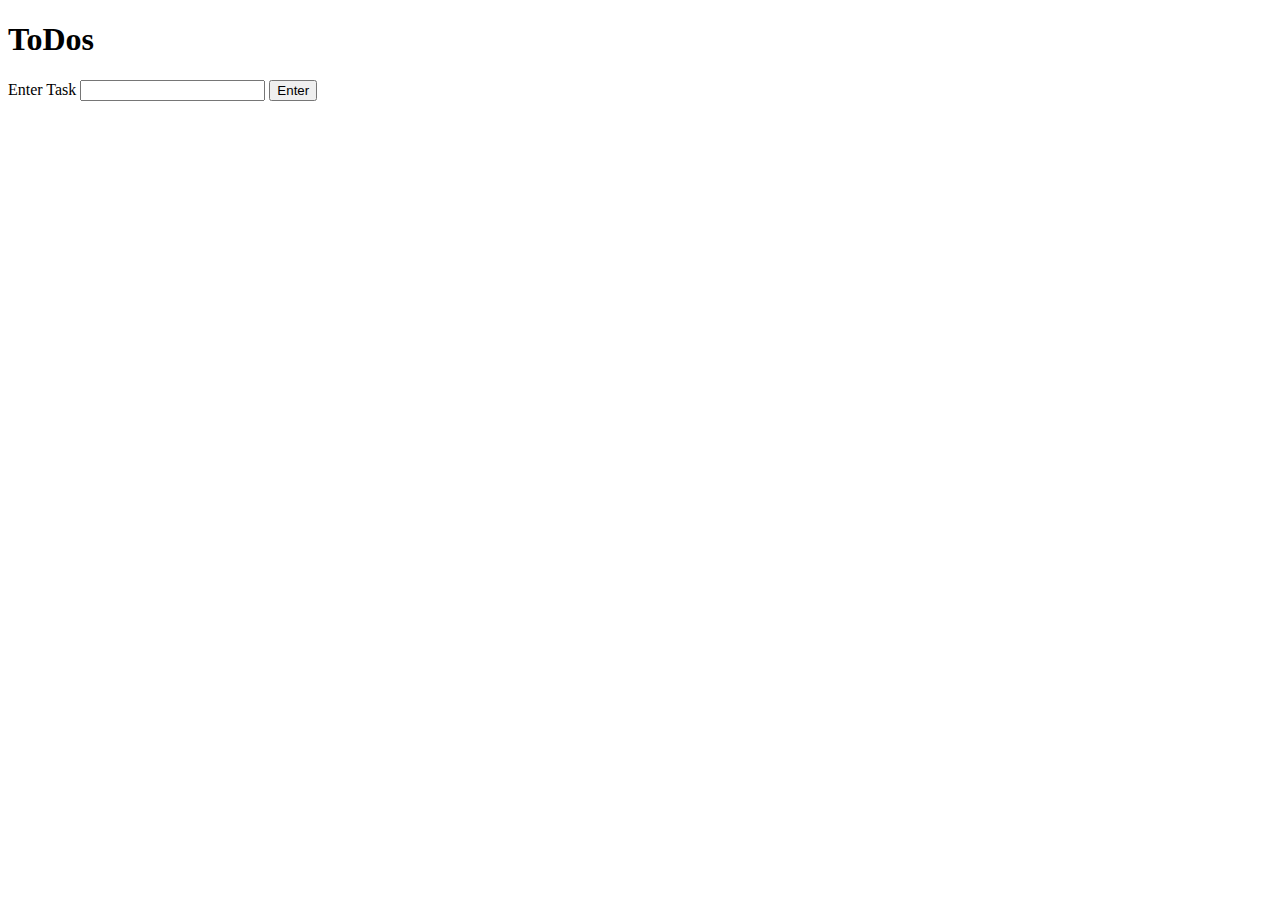
<file: W03/W03_3_Dom_Events/index.html>
<!DOCTYPE html>
<html lang="en">
	<head>
		<meta charset="UTF-8" />
		<meta http-equiv="X-UA-Compatible" content="IE=edge" />
		<meta name="viewport" content="width=device-width, initial-scale=1.0" />
		<title>Events practice: ToDos</title>
		<script src="./main.js" defer></script>
		<style>
			.todos {
				width: 300px;
			}
			.todos > li {
				display: flex;
				justify-content: space-between;
				align-items: center;
				border: 1px solid;
				padding: 0.5em;
			}
			.todos p {
				margin: 0;
			}
			.todos span {
				cursor: pointer;
			}
			.strike {
				text-decoration: line-through;
				color: gray;
			}
		</style>
	</head>
	<body>
		<h1>ToDos</h1>
		<section>
			<label for="todo">Enter Task</label>
			<input name="todo" id="todo" />
			<button id="submitTask">Enter</button>
		</section>
		<ul id="todoList" class="todos"></ul>
	</body>
</html>
</file>
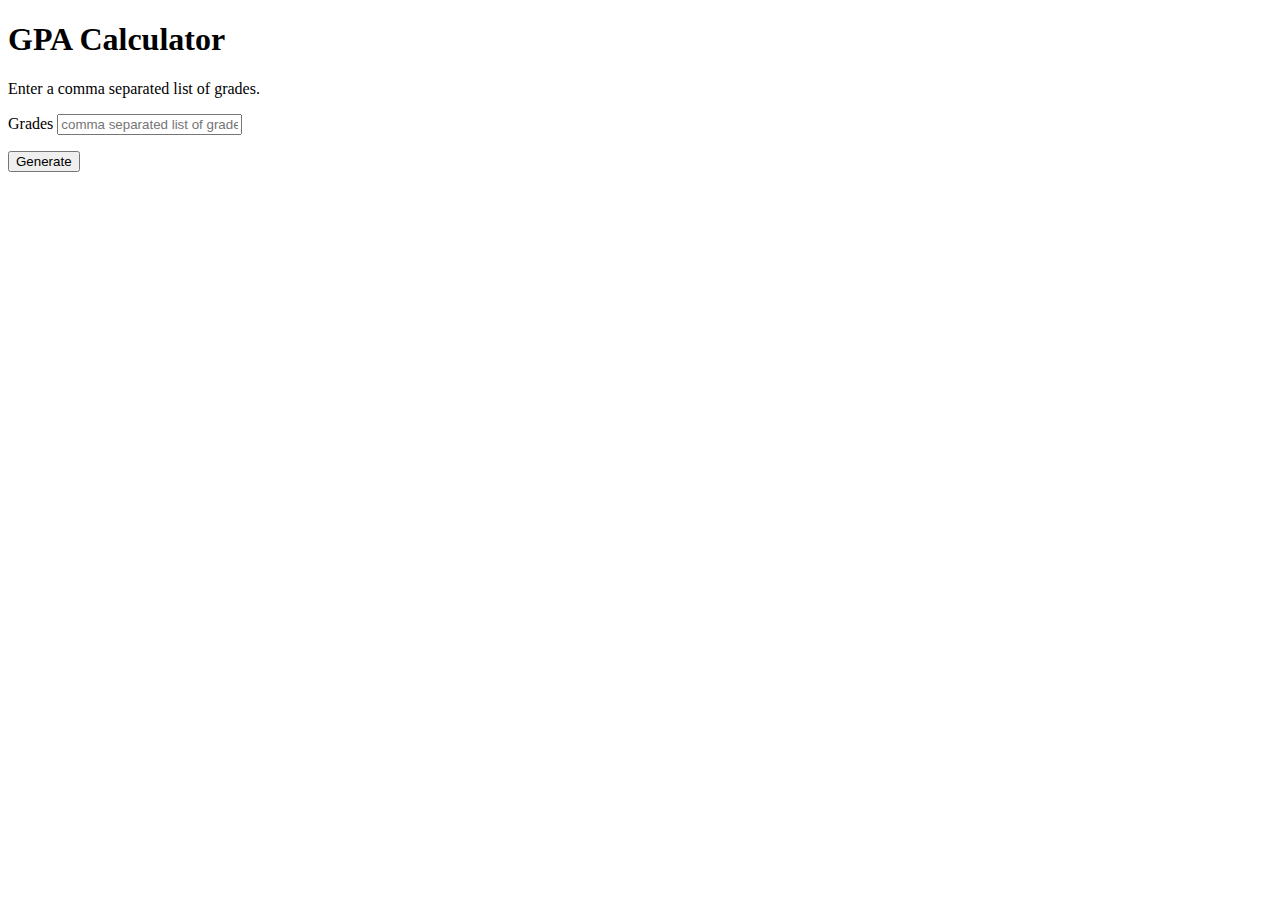
<file: W04/W04_2_functions_GPA/index.html>
<!DOCTYPE html>
<html lang="en">
	<head>
		<meta charset="UTF-8" />
		<meta http-equiv="X-UA-Compatible" content="IE=edge" />
		<meta name="viewport" content="width=device-width, initial-scale=1.0" />
		<title>GPA Calculator</title>
		<script src="./main.js" defer></script>
	</head>
	<body>
		<h1>GPA Calculator</h1>
		<p>Enter a comma separated list of grades.</p>
		<p>
			<label for="grades">Grades</label>
			<input type="text" id="grades" placeholder="comma separated list of grades" />
		</p>
		<button id="submitButton">Generate</button>
		<p id="output"></p>
	</body>
</html>
</file>
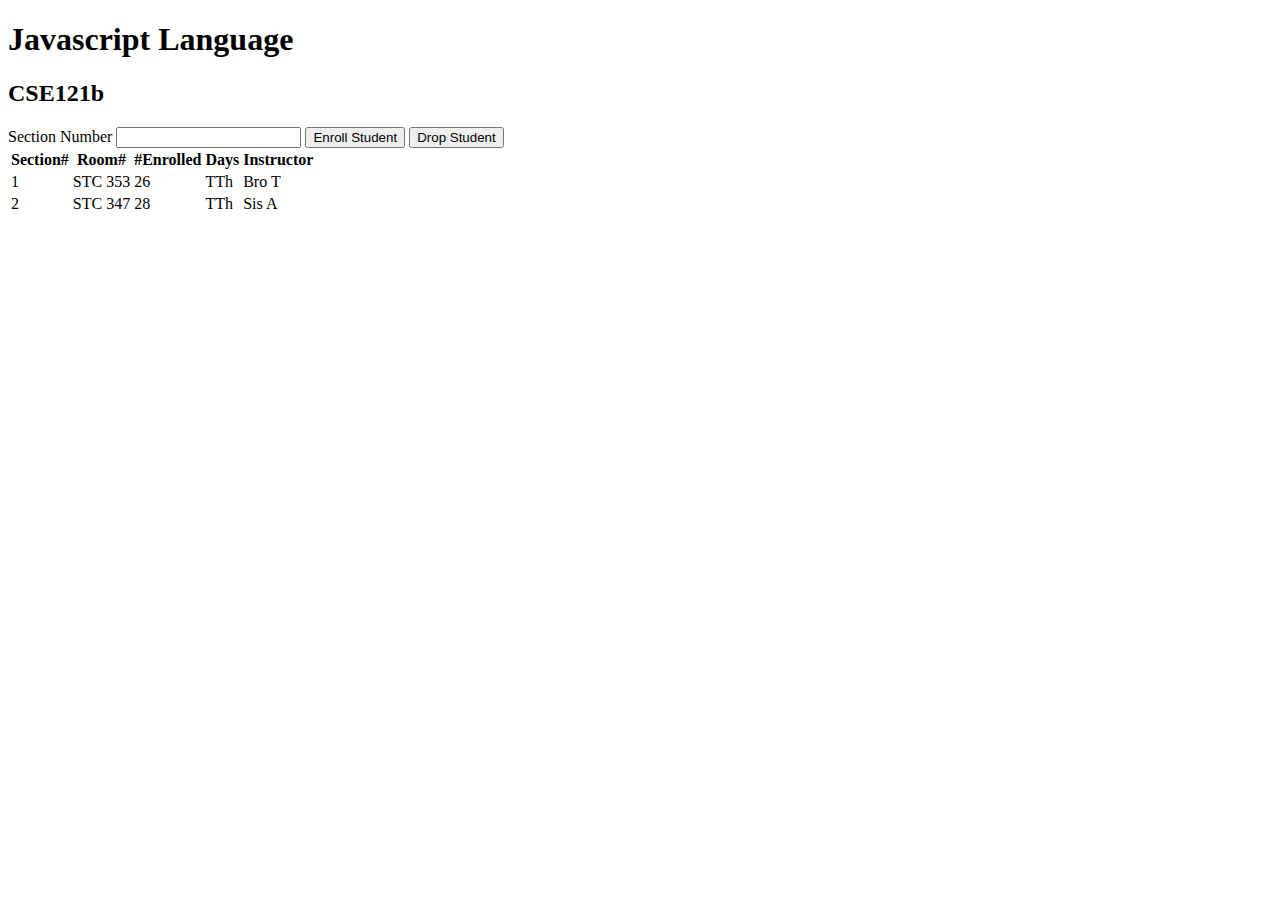
<file: W04/W04_3_Objects_Encasulaption/index.html>
<!-- courses.html -->
<!DOCTYPE html>
<html lang="en">
	<head>
		<meta charset="UTF-8" />
		<meta http-equiv="X-UA-Compatible" content="IE=edge" />
		<meta name="viewport" content="width=device-width, initial-scale=1.0" />
		<title>Courses and sections</title>
		<script src="main.js" defer></script>
	</head>
	<body>
		<h1 id="courseName"></h1>
		<h2 id="courseCode"></h2>
		<label for="sectionNumber">Section Number</label>
		<input id="sectionNumber" />
		<button id="enrollStudent">Enroll Student</button>
		<button id="dropStudent">Drop Student</button>

		<table>
			<thead>
				<tr>
					<th>Section#</th>
					<th>Room#</th>
					<th>#Enrolled</th>
					<th>Days</th>
					<th>Instructor</th>
				</tr>
			</thead>
			<tbody id="sections"></tbody>
		</table>
	</body>
</html>
</file>
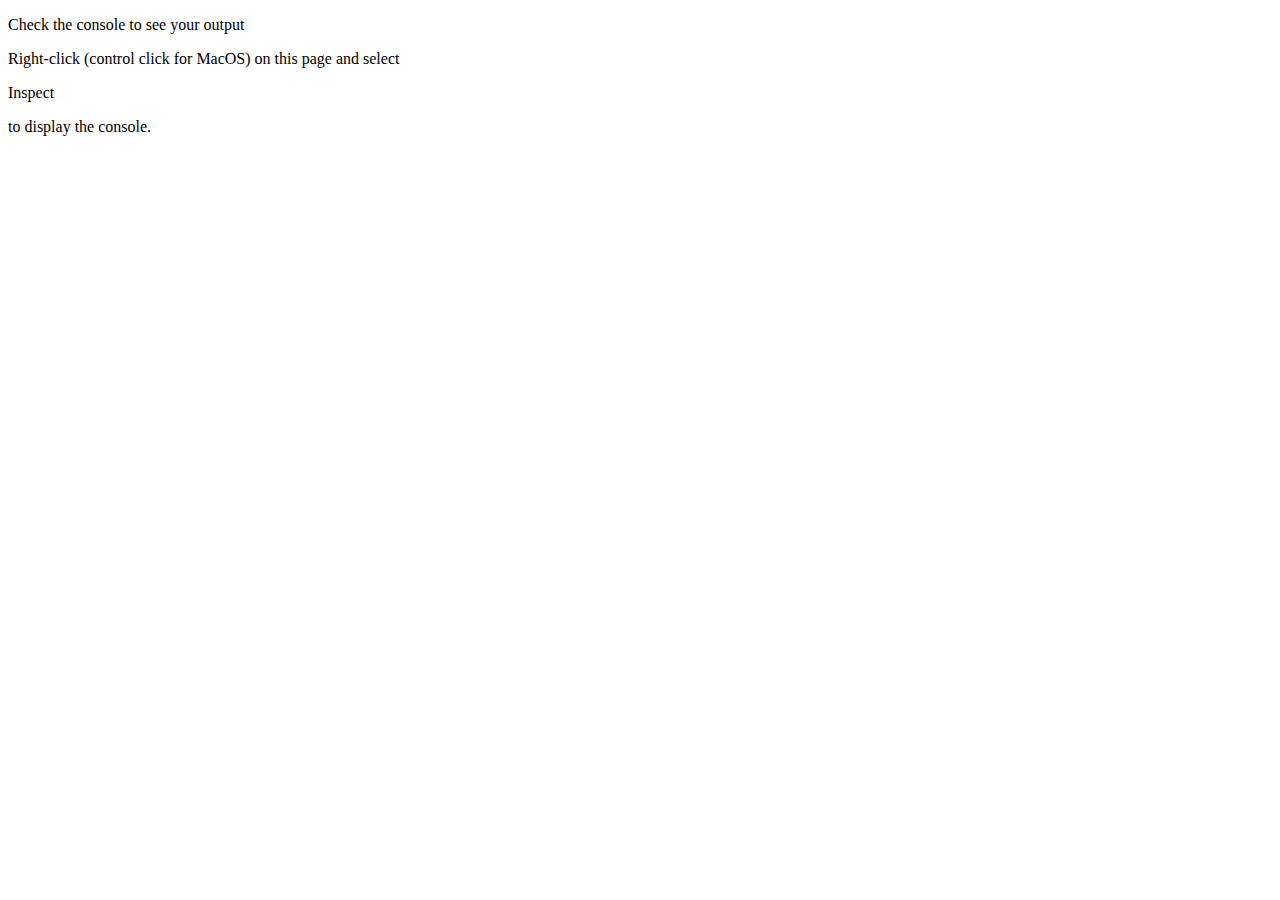
<file: W01/W01_1_stepwise_debugging/hello.html>
<!DOCTYPE html>
<html lang="en">
<head>
    <meta charset="UTF-8">  
    <meta name="description" content="A page used to try step-wise debugging for the first time.">
  	<meta name="author" content="Lee Barney">
    <meta name="viewport" content="width=device-width, initial-scale=1.0">
    <title>A Simple Example</title>
</head>
<body>
    <p>Check the console to see your output</p>
    <p>Right-click (control click for MacOS) on this page and select </p>
    <p>Inspect</p>
    <p>to display the console.</p>
    <script src="learning.js"></script>
</body>
</html>
</file>
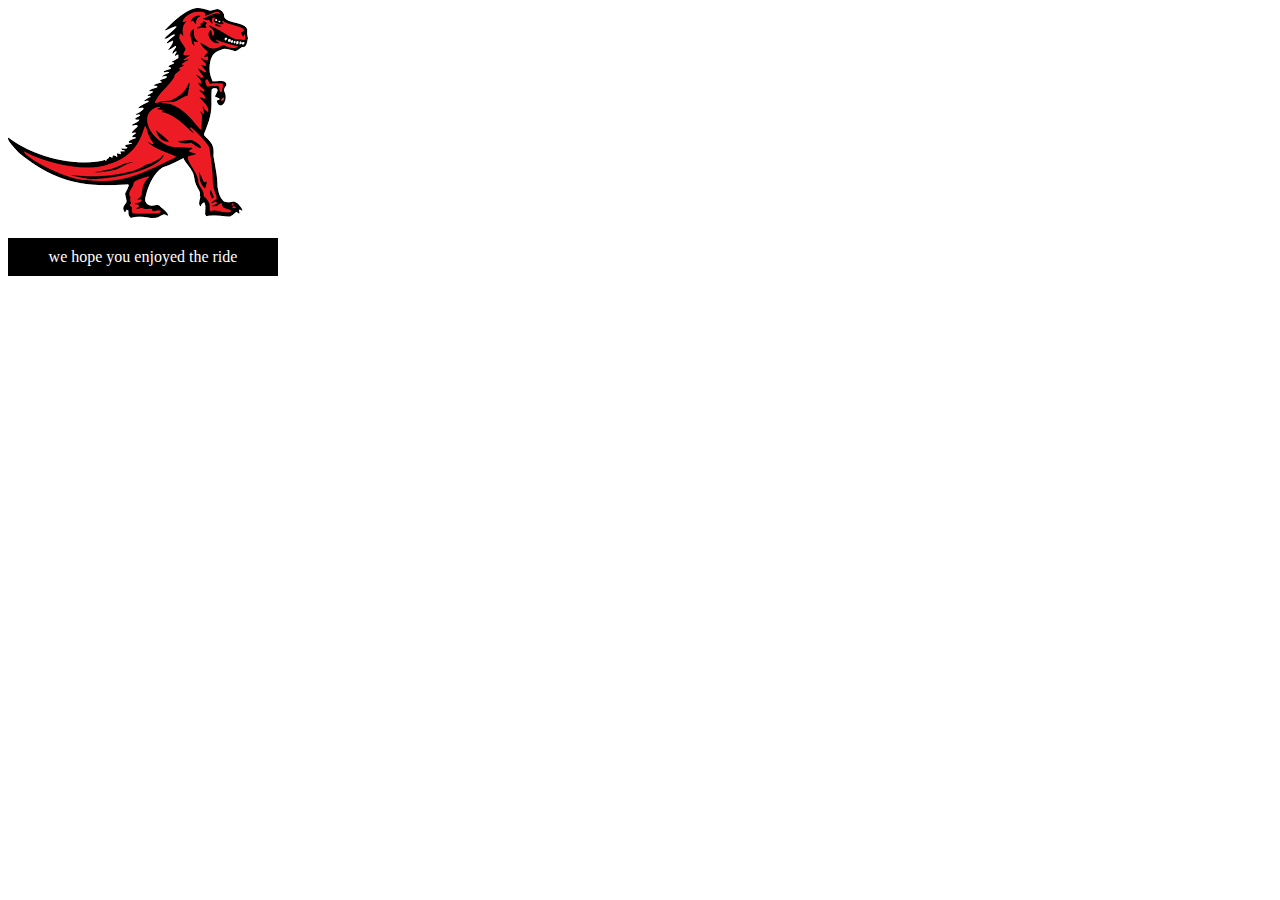
<file: W02/W02_1_Operators/introjs.html>
<!DOCTYPE html>
<html>
	<head>
		<meta charset="utf-8" />
		<meta name="viewport" content="width=device-width, initial-scale=1.0" />
		<title>Simple DOM example</title>
		<style>
			.highlight {
				color: white;
				background-color: black;
				padding: 10px;
				width: 250px;
				text-align: center;
			}
		</style>
	</head>
	<body>
		<section>
			<img
				src="./dinosaur.png"
				alt="A red Tyrannosaurus Rex: A two legged dinosaur standing upright like a human, with small arms, and a large head with lots of sharp teeth."
			/>
			<p>Here we will add a link to the <a href="https://www.mozilla.org/">Mozilla homepage</a></p>
		</section>
		<script>
			const link = document.querySelector("a");
			link.textContent = "Mozila Developer Network";
			link.href = "https://developer.mozilla.org";
			const sect = document.querySelector("section");
			const para = document.createElement("p");
			para.textContent = "we hope you enjoyed the ride";
			sect.appendChild(para);
			const text = document.createTextNode("-The premier source for web development knowledge.");
			const linkPara = document.querySelector("p");
			linkPara.appendChild(text);
			sect.appendChild(linkPara);
			// sect.removeChild(linkPara);
			linkPara.remove();
			// older browsers use:
			// linkPara.parentNode.removeChild(linkPara)
			para.setAttribute("class", "highlight");
		</script>
	</body>
</html>
</file>
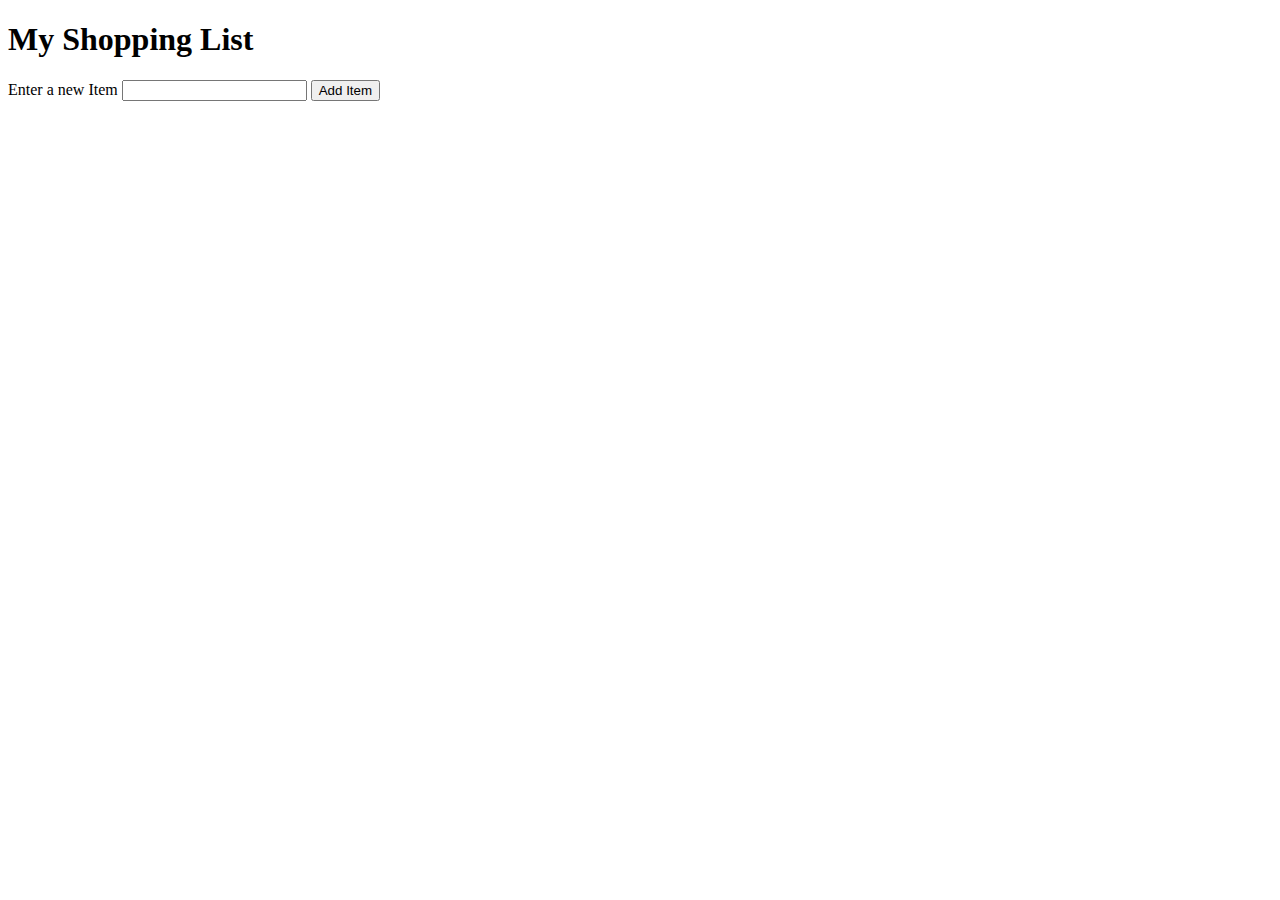
<file: W02/W02_1_Operators/shopList.html>
<!DOCTYPE html>
<html lang="en">
	<head>
		<meta charset="UTF-8" />
		<meta http-equiv="X-UA-Compatible" content="IE=edge" />
		<meta name="viewport" content="width=device-width, initial-scale=1.0" />
		<title>My Shopping List</title>
		<style>
			li {
				margin-bottom: 10px;
			}

			li button {
				font-size: 8px;
				margin-left: 20px;
				color: #666;
			}
		</style>
	</head>
	<body>
		<h1>My Shopping List</h1>
		<div>
			<label for="item">Enter a new Item</label>
			<input type="text" name="item" id="item" />
			<button>Add Item</button>
		</div>
		<ul></ul>
		<script>
			const list = document.querySelector("ul");
			const input = document.querySelector("input");
			const button = document.querySelector("button");

			button.addEventListener("click", () => {
				const myItem = input.value;
				input.value = "";

				const listItem = document.createElement("li");
				const listText = document.createElement("span");
				const listBtn = document.createElement("button");

				listItem.appendChild(listText);
				listText.textContent = myItem;
				listItem.appendChild(listBtn);
				listBtn.textContent = "Delete";
				list.appendChild(listItem);

				listBtn.addEventListener("click", () => {
					list.removeChild(listItem);
				});

				input.focus();
			});
		</script>
	</body>
</html>
</file>
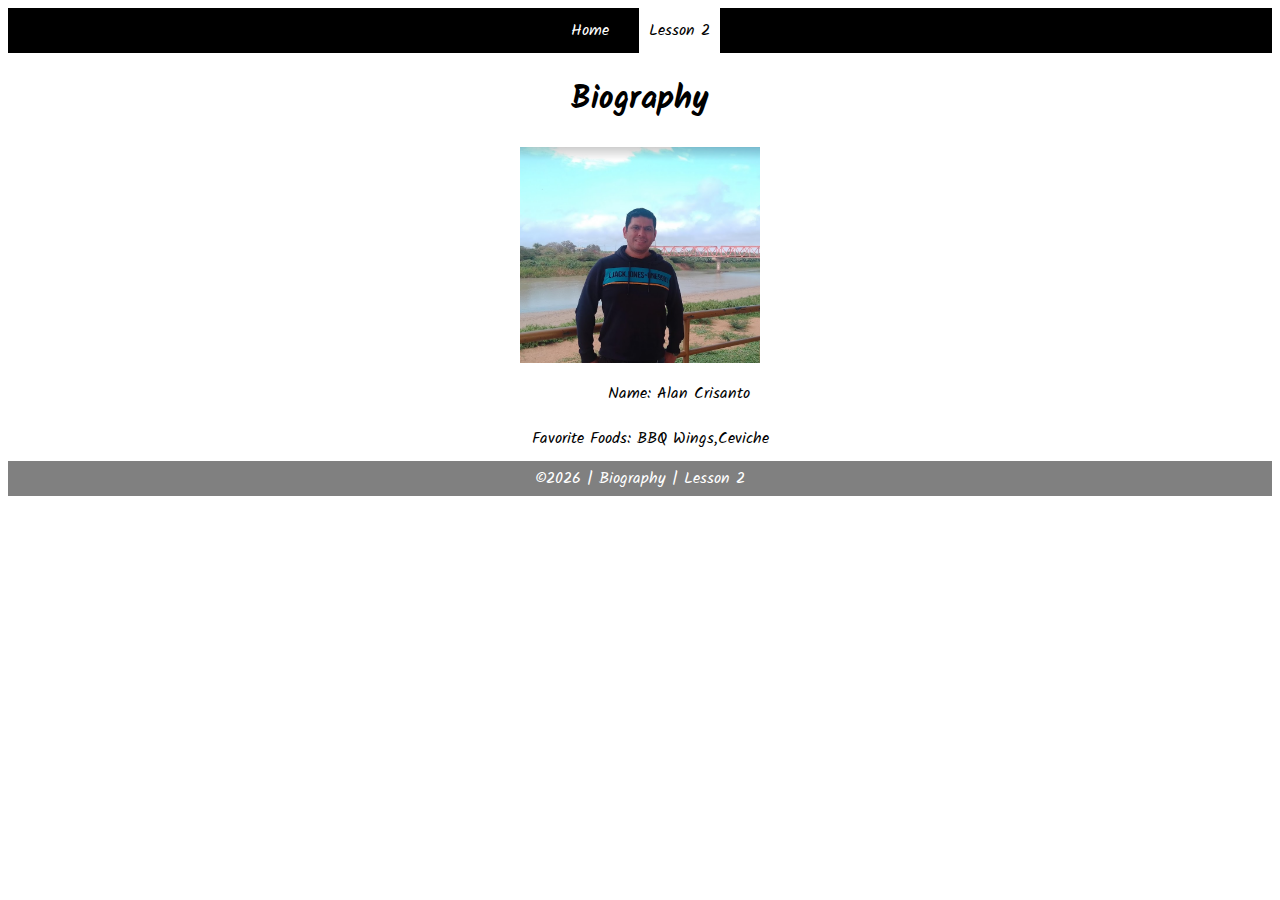
<file: W02/W02_3_Task/task2.html>
<!DOCTYPE html>
<html lang="en">
	<head>
		<meta charset="UTF-8" />
		<meta name="viewport" content="width=device-width, initial-scale=1.0" />
		<meta http-equiv="X-UA-Compatible" content="ie=edge" />
		<title>Biography | Lesson 2</title>
		<link href="https://fonts.googleapis.com/css?family=Kalam&display=swap" rel="stylesheet" />
		<link rel="stylesheet" href="styles/main.css" />
	</head>

	<body>
		<nav>
			<ul id="menu">
				<li><a id="toggleMenu">&equiv;</a></li>
				<li><a href="#">Home</a></li>
				<li><a href="#" class="active">Lesson 2</a></li>
			</ul>
		</nav>
		<header>
			<h1>Biography</h1>
			<img src="images/placeholder.png" alt="Photo" />
		</header>
		<main>
			<section>
				<div>
					<label>Name:</label>
					<span id="name"></span>
				</div>
				<div>
					<label>Favorite Foods:</label>
					<span id="food"></span>
				</div>
			</section>
		</main>
		<footer>&copy;<span id="year"></span> | Biography | Lesson 2</footer>
		<script src="scripts/main.js"></script>
		<script src="scripts/task2.js"></script>
	</body>
</html>
</file>
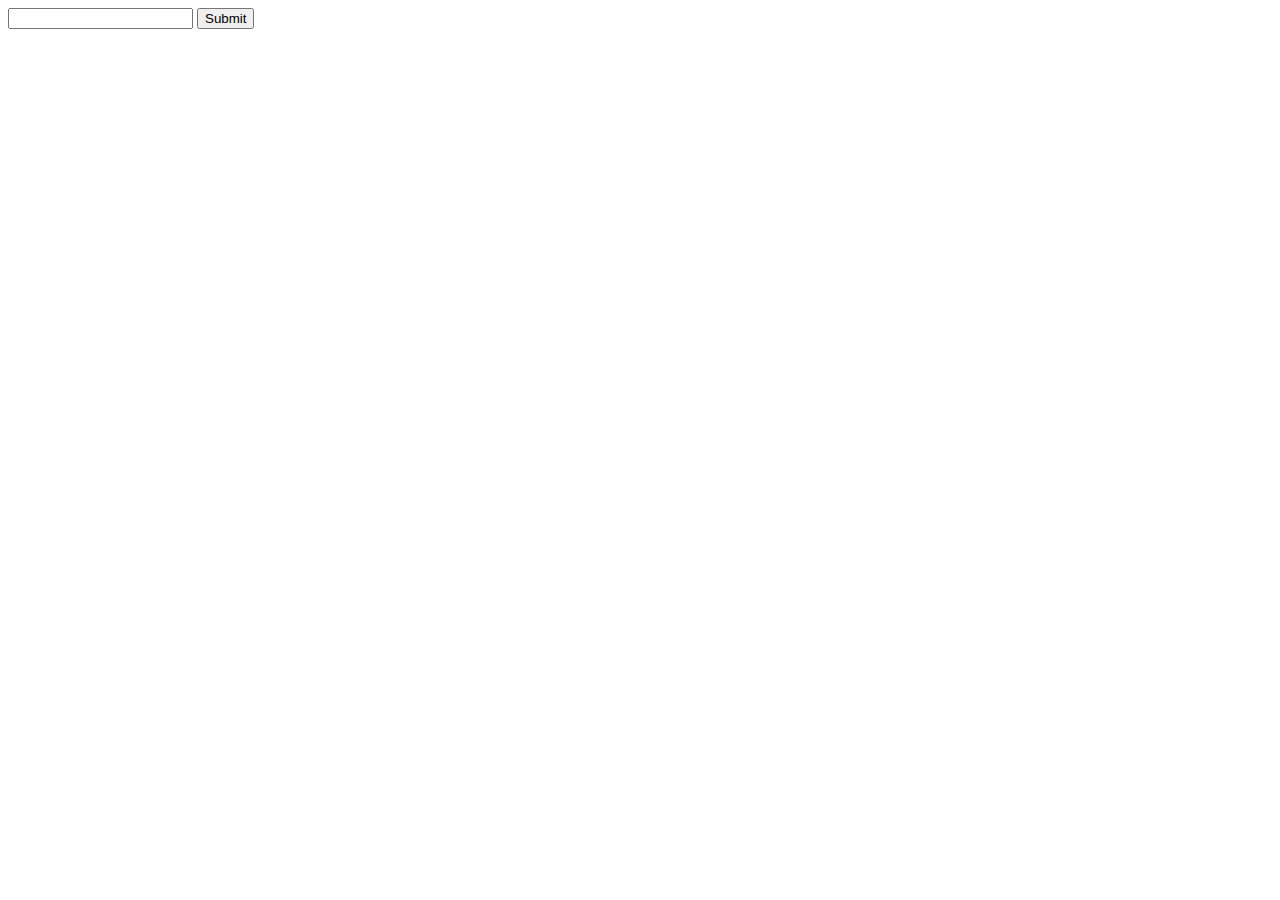
<file: W03/W03_1_arrays_EventListener/event_object_arrays.html>
<!DOCTYPE html>
<html lang="en">
	<head>
		<meta charset="UTF-8" />
		<meta http-equiv="X-UA-Compatible" content="IE=edge" />
		<meta name="viewport" content="width=device-width, initial-scale=1.0" />
		<title>addEventListener</title>
		<script src="./Arrays.js" defer></script>
	</head>
	<body>
		<input id="inputBox" type="text" />
		<button id="submitButton">Submit</button>
		<p id="output"></p>
		<p id="log"></p>
	</body>
</html>
</file>
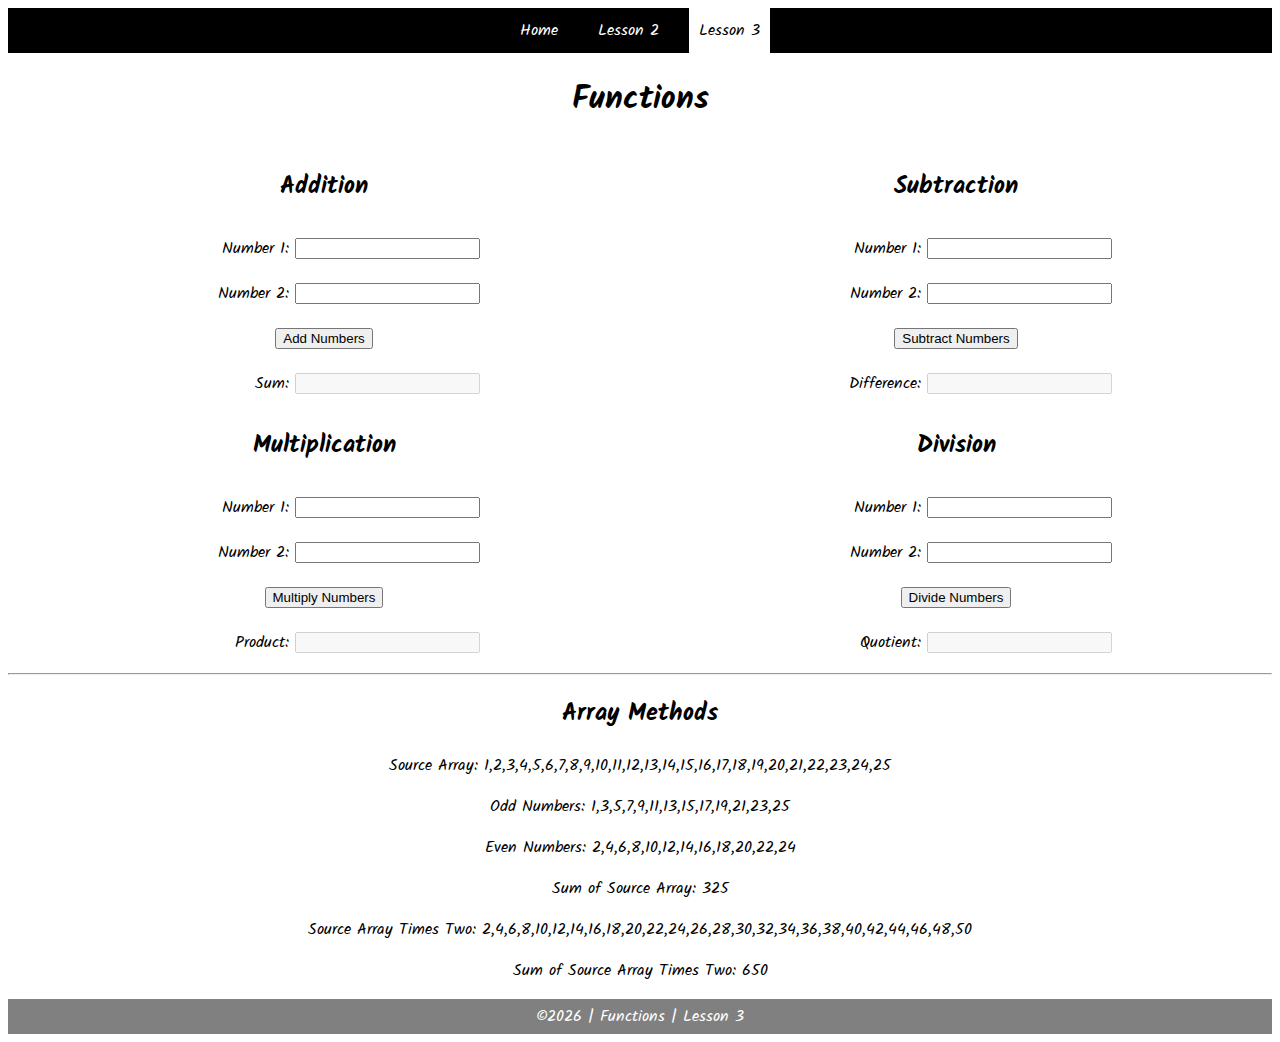
<file: W03/W03_4_Task/task3.html>
<!DOCTYPE html>
<html lang="en">

<head>
    <meta charset="UTF-8">
    <meta name="viewport" content="width=device-width, initial-scale=1.0">
    <meta http-equiv="X-UA-Compatible" content="ie=edge">
    <title>CSE 121b: Week 03 | Sample Solution</title>
    <link href="https://fonts.googleapis.com/css?family=Kalam&display=swap" rel="stylesheet">
    <link rel="stylesheet" href="styles/main.css">
</head>

<body>
    <nav>
        <ul id="menu">
            <li><a id="toggleMenu">&equiv;</a></li>
            <li><a href="#">Home</a></li>
            <li><a href="#">Lesson 2</a></li>
            <li><a href="#" class="active">Lesson 3</a></li>
        </ul>
    </nav>
    <header>
        <h1>Functions</h1>
    </header>
    <main>
        <section id="functions">
            <article>
                <h2>Addition</h2>
                <div>
                    <label for="addend1">Number 1:</label>
                    <input type="text" id="addend1" name="addend1">
                </div>
                <div>
                    <label for="addend2">Number 2:</label>
                    <input type="text" id="addend2" name="addend2">
                </div>
                <div>
                    <input type="button" id="addNumbers" value="Add Numbers">
                </div>
                <div>
                    <label for="sum">Sum:</label>
                    <input type="text" id="sum" name="sum" disabled>
                </div>
            </article>
            <article>
                <h2>Subtraction</h2>
                <div>
                    <label for="minuend">Number 1:</label>
                    <input type="text" id="minuend" name="minuend">
                </div>
                <div>
                    <label for="subtrahend">Number 2:</label>
                    <input type="text" id="subtrahend" name="subtrahend">
                </div>
                <div>
                    <input type="button" id="subtractNumbers" value="Subtract Numbers">
                </div>
                <div>
                    <label for="difference">Difference:</label>
                    <input type="text" id="difference" name="difference" disabled>
                </div>
            </article>
            <article>
                <h2>Multiplication</h2>
                <div>
                    <label for="factor1">Number 1:</label>
                    <input type="text" id="factor1" name="factor1">
                </div>
                <div>
                    <label for="factor2">Number 2:</label>
                    <input type="text" id="factor2" name="factor2">
                </div>
                <div>
                    <input type="button" id="multiplyNumbers" value="Multiply Numbers">
                </div>
                <div>
                    <label for="product">Product:</label>
                    <input type="text" id="product" name="product" disabled>
                </div>
            </article>
            <article>
                <h2>Division</h2>
                <div>
                    <label for="dividend">Number 1:</label>
                    <input type="text" id="dividend" name="dividend">
                </div>
                <div>
                    <label for="divisor">Number 2:</label>
                    <input type="text" id="divisor" name="divisor">
                </div>
                <div>
                    <input type="button" id="divideNumbers" value="Divide Numbers">
                </div>
                <div>
                    <label for="quotient">Quotient:</label>
                    <input type="text" id="quotient" name="quotient" disabled>
                </div>
            </article>
        </section>
        <hr>
        <section>
            <h2>Array Methods</h2>
            <p>
                Source Array: <span id="array"></span>
            </p>
            <p>
                Odd Numbers: <span id="odds"></span>
            </p>
            <p>
                Even Numbers: <span id="evens"></span>
            </p>
            <p>
                Sum of Source Array: <span id="sumOfArray"></span>
            </p>
            <p>
                Source Array Times Two: <span id="multiplied"></span>
            </p>
            <p>
                Sum of Source Array Times Two: <span id="sumOfMultiplied"></span>
            </p>
        </section>
    </main>
    <footer>
        &copy;<span id="year"></span> | Functions | Lesson 3
    </footer>
    <script src="scripts/main.js"></script>
    <script src="scripts/task3.js"></script>
</body>

</html>
</file>
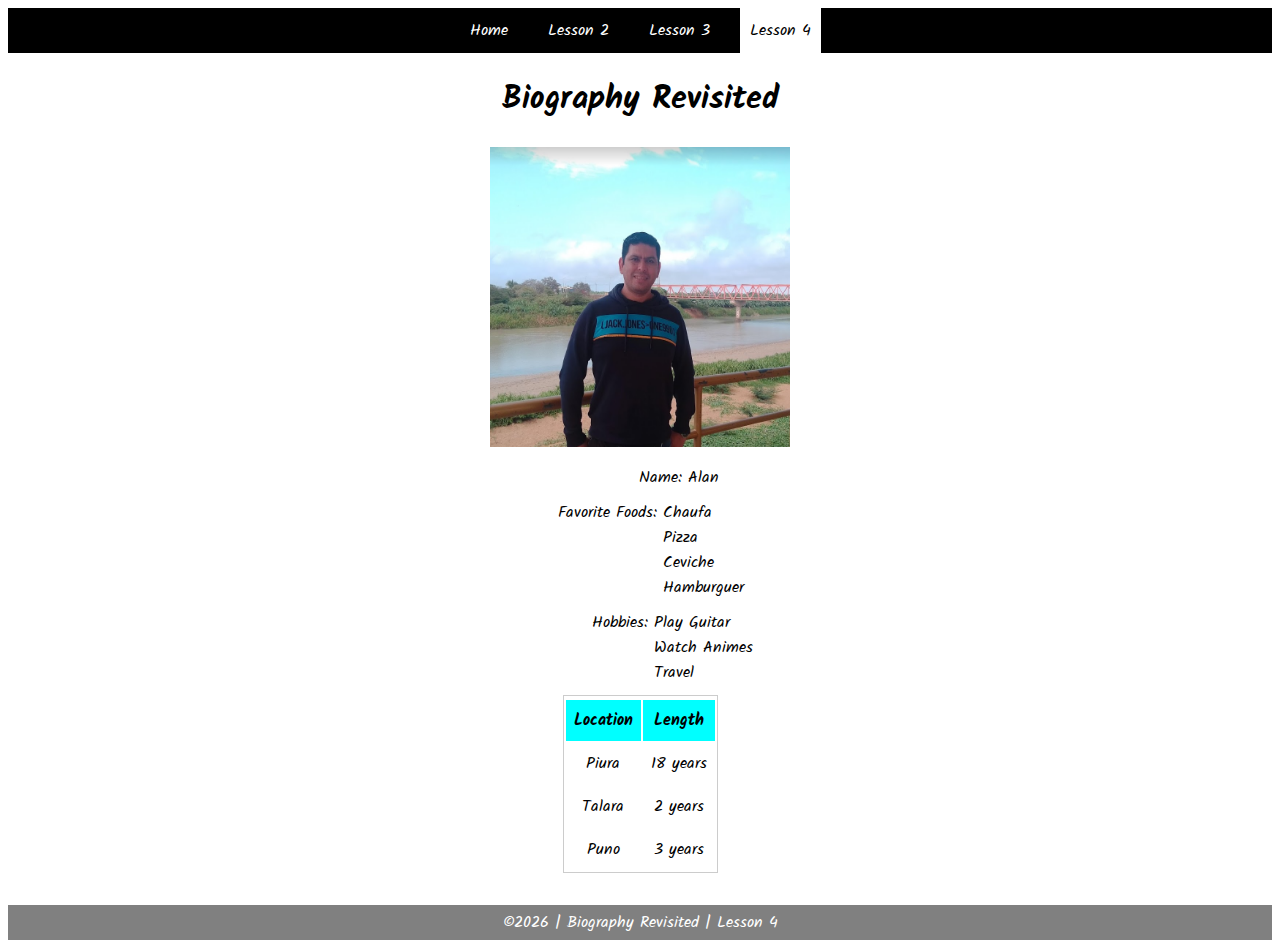
<file: W04/W04_4_Task/task4.html>
<!DOCTYPE html>
<html lang="en">

<head>
	<meta charset="UTF-8">
	<meta name="viewport" content="width=device-width, initial-scale=1.0">
	<meta http-equiv="X-UA-Compatible" content="ie=edge">
	<title>CSE 121b: Week 04 | Sample Solution</title>
	<link href="https://fonts.googleapis.com/css?family=Kalam&display=swap" rel="stylesheet">
	<link rel="stylesheet" href="styles/main.css">
</head>

<body>
    <nav>
        <ul id="menu">
            <li><a id="toggleMenu">&equiv;</a></li>
            <li><a href="#">Home</a></li>
            <li><a href="#">Lesson 2</a></li>
            <li><a href="#">Lesson 3</a></li>
            <li><a href="#" class="active">Lesson 4</a></li>
        </ul>
    </nav>
    <header>
        <h1>Biography Revisited</h1>
        <img id="photo" src="images/placeholder.png" alt="Photo">
    </header>
    <main>
        <section>
            <div>
                <label>Name:</label>
                <span id="name"></span>
            </div>
            <div>
                <label>Favorite Foods:</label>
                <ul id="favorite-foods"></ul>
            </div>
            <div>
                <label>Hobbies:</label>
                <ul id="hobbies"></ul>
            </div>
            <table>
                <tr>
                    <tr>
                        <th>Location</th>
                        <th>Length</th>
                    </tr>
                </tr>
            </table>
        </section>
    </main>
	<footer>
        &copy;<span id="year"></span> | Biography Revisited | Lesson 4
    </footer>
    <script src="scripts/main.js"></script>
    <script src="scripts/task4.js"></script>
</body>

</html>
</file>
<file: W02/W02_3_Task/styles/main.css>
/* HTML Selectors */
body {
	font-family: "Kalam", cursive;
}

div {
	margin: 10px;
	text-align: center;
}

footer {
	background-color: gray;
	color: white;
	padding: 5px;
	text-align: center;
}

header {
	margin: auto;
	text-align: center;
}

label {
	display: inline-block;
	min-width: 120px;
	text-align: right;
}

main {
	display: flex;
	justify-content: center;
}

nav {
	background-color: black;
	color: white;
}

nav ul {
	display: flex;
	flex-direction: column;
	justify-content: center;
	align-content: space-around;
	margin: 0;
	padding: 0;
}

nav ul li:first-child {
	display: block;
}

nav ul li {
	display: none;
	list-style: none;
	margin: 10px;
}

nav ul li a {
	color: white;
	display: block;
	padding: 10px;
	text-decoration: none;
}
nav ul li a:hover {
	background-color: #efefef;
	color: black;
}

section {
	display: flex;
	flex-direction: column;
	align-items: center;
}

img {
	max-width: 240px;
	max-height: 300px;
}

/* Class Selectors */
.active {
	background-color: white;
	color: black;
}

.open li {
	display: block;
}

/* ID Selectors */

/* Media Queries */
@media only screen and (min-width: 32.5em) {
	nav ul {
		flex-direction: row;
	}

	nav ul li:first-child {
		display: none;
	}

	nav ul li {
		display: inline;
		margin: 0 10px;
	}
}
</file>
<file: W03/W03_4_Task/styles/main.css>
/* HTML Selectors */
article {
    display: flex;
    flex-direction: column;
    align-items: center;
}

body {
    font-family: 'Kalam', cursive;
}

div {
    margin: 10px;
    text-align: center;
}

footer {
    background-color: gray;
    color: white;
    padding: 5px;
    text-align: center;
}

header {
    margin: auto;
    text-align: center;
}

label {
    display: inline-block;
    min-width: 120px;
    text-align: right;
}

nav {
    background-color: black;
    color: white;
}

nav ul {
    display: flex;
    flex-direction: column;
    justify-content: center;
    align-content: space-around;
    margin: 0;
    padding: 0;
}

nav ul li:first-child {
    display: block;
}

nav ul li {
    display: none;
    list-style: none;
    margin: 10px;
}

nav ul li a {
    color: white;
    display: block;
    padding: 10px;
    text-decoration: none;
}
nav ul li a:hover {
    background-color: #efefef;
    color: black;
}

section {
    text-align: center;
}


/* Class Selectors */
.active {
    background-color: white;
    color: black;
}

.open li {
    display: block;
}

/* ID Selectors */
#functions {
    display: grid;
    grid-template-columns: 1fr;
}

/* media queries */
@media only screen and (min-width: 32.5em) {
    nav ul {
        flex-direction: row;
    }
    
    nav ul li:first-child {
        display: none;
    }

    nav ul li {
        display: inline;
        margin: 0 10px;
    }

    #functions {
        grid-template-columns: 1fr 1fr;
    }
}
</file>
<file: W04/W04_4_Task/styles/main.css>
/* HTML Selectors */
body {
	font-family: "Kalam", cursive;
}

div {
	margin: 10px;
	text-align: center;
}

footer {
	background-color: gray;
	color: white;
	padding: 5px;
	text-align: center;
}

header {
	margin: auto;
	text-align: center;
}

label {
	display: inline-block;
	min-width: 120px;
	text-align: right;
}

nav {
	background-color: black;
	color: white;
}

nav ul {
	display: flex;
	flex-direction: column;
	justify-content: center;
	align-content: space-around;
	margin: 0;
	padding: 0;
}

nav ul li:first-child {
	display: block;
}

nav ul li {
	display: none;
	list-style: none;
	margin: 10px;
}

nav ul li a {
	color: white;
	display: block;
	padding: 10px;
	text-decoration: none;
}
nav ul li a:hover {
	background-color: #efefef;
	color: black;
}

/* Class Selectors */
.active {
	background-color: white;
	color: black;
}

.open li {
	display: block;
}

/* ID Selectors */
#favorite-foods,
#hobbies {
	margin: 0;
	padding: 0;
	list-style: none;
	display: inline-block;
	text-align: left;
	vertical-align: top;
}

table {
	border: 1px solid #ccc;
	margin: 0 auto;
	margin-bottom: 2rem;
}

th {
	background-color: aqua;
}

td,
th {
	padding: 0.5rem;
	text-align: center;
}

#photo {
	width: 300px;
	height: 300px;
}
/* Media Queries */
@media only screen and (min-width: 32.5em) {
	nav ul {
		flex-direction: row;
	}

	nav ul li:first-child {
		display: none;
	}

	nav ul li {
		display: inline;
		margin: 0 10px;
	}
}
</file>
